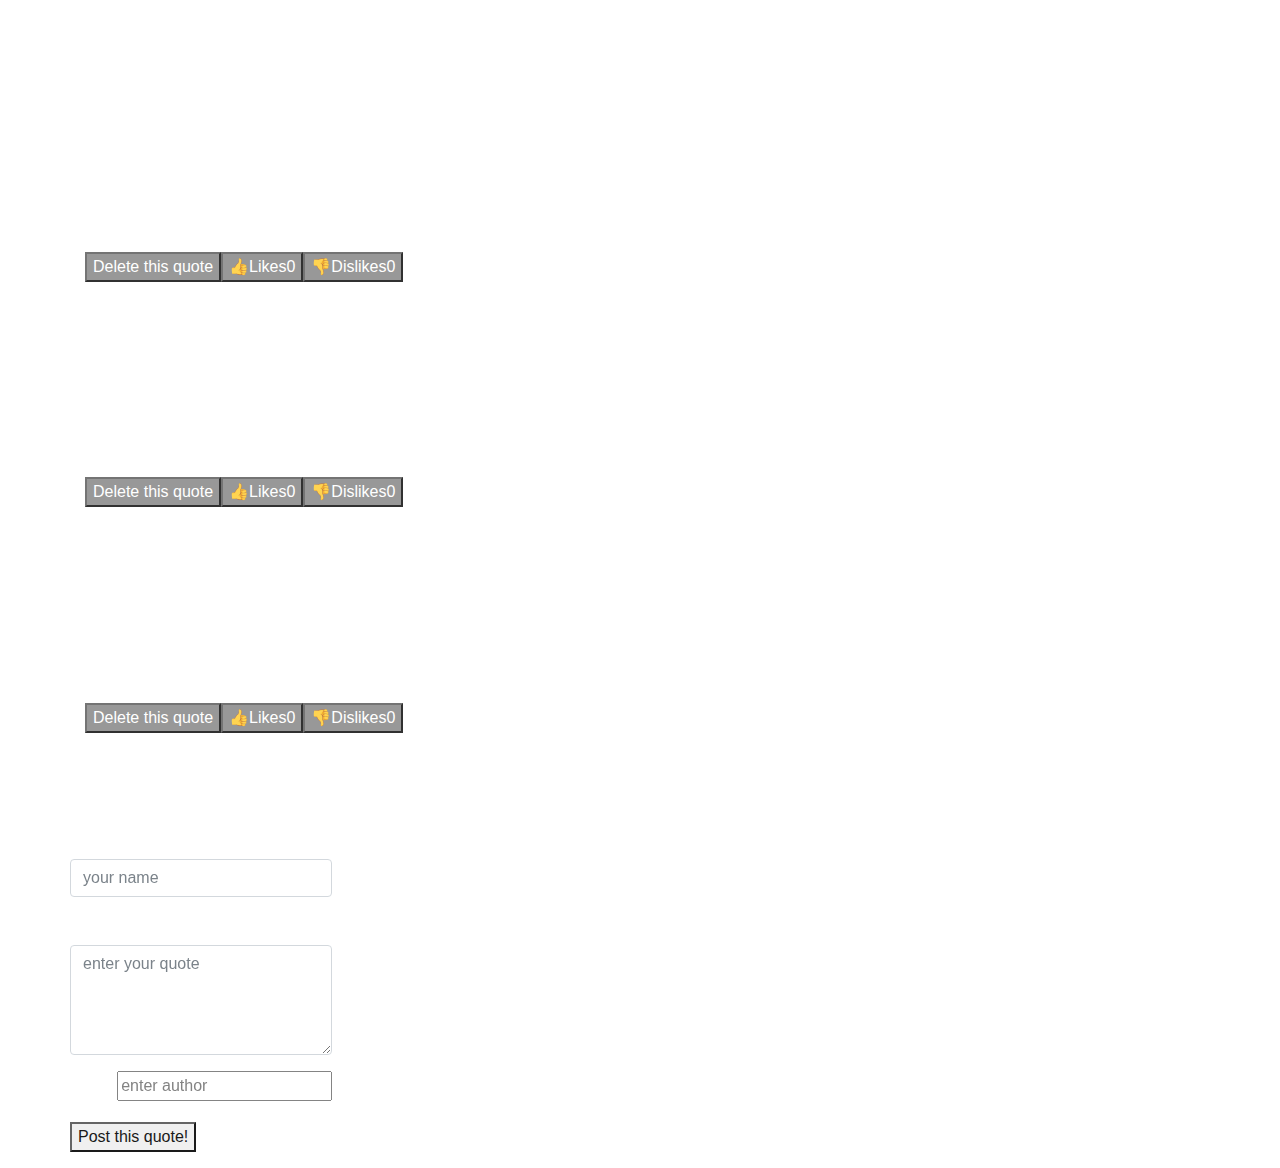
<file: index.html>
<!doctype html>
<html lang="en">
<head>
  <meta charset="utf-8">
  <title>Quotes</title>
  <base href="https://LoiseMwarangu.github.io/Quotes/">
  <meta name="viewport" content="width=device-width, initial-scale=1">
  <link rel="icon" type="image/x-icon" href="favicon.ico">
<link rel="stylesheet" href="styles.045b5a5b0b3f772135cc.css"></head>
<body>
  <app-root></app-root>
<script type="text/javascript" src="runtime.ec2944dd8b20ec099bf3.js"></script><script type="text/javascript" src="polyfills.e6fbd82b34ccb0c8609f.js"></script><script type="text/javascript" src="main.9a7396131d4d1d1dd8d2.js"></script></body>
</html>
</file>
